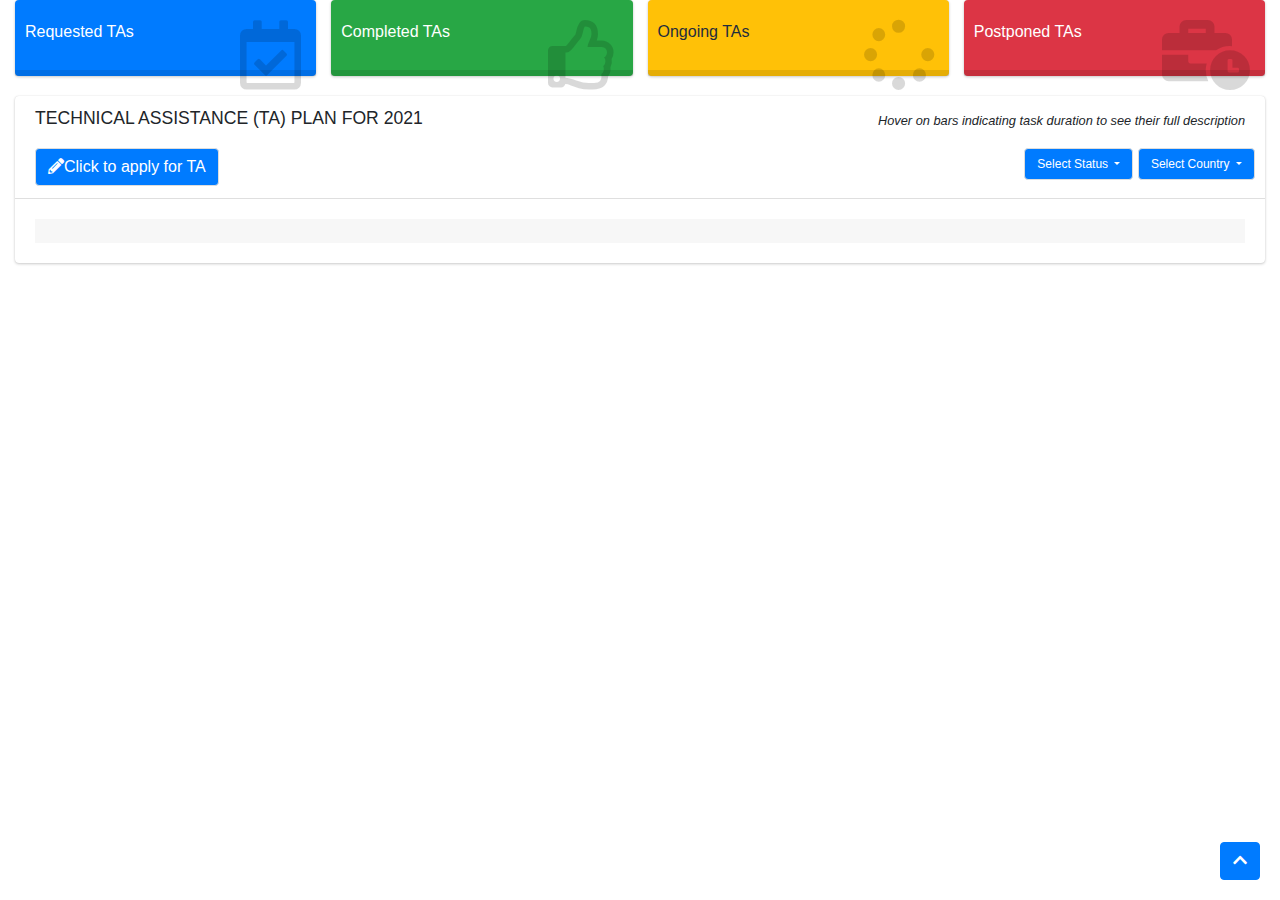
<file: index.html>
<!DOCTYPE html>
<html lang="en">

<head>
    <meta charset="utf-8">
    <meta name="viewport" content="width=device-width, initial-scale=1">
    <title>TA Dashboard | 2021</title>
    <style type="text/css">
        .dropdown-menu {
            max-height: 200px;
            overflow-y: auto;
        }
    </style>
    <!-- Font Awesome -->
    <link rel="stylesheet" href="../plugins/fontawesome-free/css/all.min.css">
    <!-- Theme style -->
    <link rel="stylesheet" href="/css/myadminlteTA.min.css">

</head>

<body>
    <div class="container-fluid">
        <!-- Navbar -->
        <!-- Main content -->
        <section class="content">
            <div class="container-fluid">
                <!-- =========================================================== -->
                <!-- <h5 class="mt-4 mb-2">Technical Assistance (2021)</h5> -->
                <div class="row">
                    <div class="col-md-3 col-sm-6 col-12">
                        <div class="small-box  bg-primary" data-toggle="tooltip" data-placement="bottom"
                            title="All TAs formally requested by coutries eligible for technical support in current year">
                            <div class="inner">
                                <h3 id="TAPlanned"></h3>

                                <p>Requested TAs</p>
                            </div>
                            <div class="icon">
                                <i class="far fa-calendar-check"></i>
                            </div>
                            <a href="#" class="small-box-footer text-sm-right" id="dueTA">
                                <!-- <i class="fas fa-calendar-day"></i> -->
                            </a>
                            <!-- /.info-box-content -->
                        </div>
                        <!-- /.info-box -->
                    </div>
                    <!-- /.col -->
                    <div class="col-md-3 col-sm-6 col-12">
                        <div class="small-box bg-success" data-toggle="tooltip" data-placement="bottom"
                            title="All TAs completed up-to-the date referred in blue box. Note that some TAs can start to be processed before their starting date and therefore added percentages can be over 100%">
                            <div class="inner">
                                <h3 id="TACompleted"></h3>

                                <p>Completed TAs</p>
                            </div>
                            <div class="icon">
                                <i class="far fa-thumbs-up"></i>
                            </div>
                            <a href="#" class="small-box-footer text-sm-right" id="percentComp2Due">
                                <!--   <i class="fas fa-arrow-circle-right"></i> -->
                            </a>
                        </div>
                        <!-- /.info-box -->
                    </div>
                    <!-- /.col -->
                    <div class="col-md-3 col-sm-6 col-12">
                        <div class="small-box bg-warning" data-toggle="tooltip" data-placement="bottom"
                            title="Ongoing TAs include requested TAs where processing of TORs have been initiated">
                            <div class="inner">
                                <h3 id="TAOngoing"></h3>
                                <p>Ongoing TAs</p>
                            </div>
                            <div class="icon">
                                <i class="fa fa-spinner"></i>
                            </div>
                            <a href="#" class="small-box-footer text-sm-right" id="percentOng2Due">
                                <!-- <i class="fas fa-arrow-circle-right"></i> -->
                            </a>
                        </div>
                        <!-- /.info-box -->
                    </div>
                    <!-- /.col -->
                    <div class="col-md-3 col-sm-6 col-12">
                        <div class="small-box bg-danger" data-toggle="tooltip" data-placement="bottom"
                            title="The comments available by hovering on bars explain in some cases the reasons for postponing">
                            <div class="inner">
                                <h3 id="TAPostponed"></h3>

                                <p>Postponed TAs</p>
                            </div>
                            <div class="icon">
                                <i class="fa fa-business-time"></i>
                            </div>
                            <a href="#" class="small-box-footer text-sm-right" id="percentPost2Due">
                                <!-- Hover for definitions<i class="fas fa-arrow-circle-right"></i> -->
                            </a>
                            <!-- /.info-box-content -->
                        </div>
                        <!-- /.info-box -->
                    </div>
                    <!-- /.col -->
                </div>
                <!-- /.row -->

                <div class="row">
                    <div class="col-md-12">

                        <div class="card">
                            <div class="card-header">
                                <h5 class="card-title">TECHNICAL ASSISTANCE (TA) PLAN FOR 2021</h5>

                                <p style="text-align: right"><small><em> Hover on bars indicating task duration to
                                            see their full description</em></small></p>
                                <div class="float-left">

                                    <a class="btn btn-default bg-primary float-left"
                                        href="javascript:void( window.open( 'https://docs.google.com/forms/d/e/1FAIpQLSftwj_lVFyFqKid5l8bZTrvNmRpYrlTjVHFYtNiuIYGk1ge8A/viewform?embedded=true',
                                                                                    'blank', 'scrollbars=yes, toolbar=no, width=640, height=1960, frameborder=0, marginheight=0, marginwidth=0' ) ) "><i
                                            class="fas fa-pencil-alt"></i>Click to apply for TA </a>

                                </div>
                                <div class="card-tools">

                                    <div class="btn-group">
                                        <button type="button" id="slist"
                                            class="btn btn-default dropdown-toggle bg-primary text-xs"
                                            data-toggle="dropdown">
                                            Select Status
                                        </button>
                                        <div class="dropdown-menu dropdown-menu-right has-mega-menu" role="menu"
                                            id="sselect">
                                            <a href="#" class="dropdown-item text-xs">All</a>
                                            <a href="#" class="dropdown-item text-xs">Completed</a>
                                            <a href="#" class="dropdown-item text-xs">Ongoing</a>
                                            <a href="#" class="dropdown-item text-xs">Postponed</a>
                                            <a href="#" class="dropdown-item text-xs">Pending</a>
                                            <a href="#" class="dropdown-item text-xs">Not Requested</a>

                                        </div>
                                    </div>

                                    <div class="btn-group">
                                        <button type="button" id="clist"
                                            class="btn btn-default dropdown-toggle bg-primary text-xs"
                                            data-toggle="dropdown">
                                            Select Country
                                        </button>
                                        <div class="dropdown-menu dropdown-menu-right has-mega-menu" role="menu"
                                            id="cselect">
                                            <a href="#" class="dropdown-item text-xs">All</a>

                                        </div>
                                    </div>

                                </div>
                            </div>
                            <!-- /.card-header -->
                            <div class="card-body">
                                <div class="row">
                                    <div class="col-md-12">

                                        <div class="chart gantt" id="GanttChartDIV">

                                            <!-- /.chart-responsive -->
                                        </div>
                                        <!-- /.col -->

                                        <!-- ./card-body -->
                                        <div class="card-footer"></div>
                                    </div>
                                    <!-- /.row -->
                                </div>
                                <!-- /.card-footer -->
                            </div>
                            <!-- /.card -->
                        </div>
                        <!-- /.col -->
                    </div>
                </div>
                <!-- /.row -->
            </div><!-- /.container-fluid -->
        </section>
        <!-- /.content -->

        <a id="back-to-top" href="#" class="btn btn-primary back-to-top" role="button" aria-label="Scroll to top">
            <i class="fas fa-chevron-up"></i>
        </a>
        <!-- /.content-wrapper -->
    </div>
    <!-- ./wrapper -->

    <!-- jQuery -->
    <script src="../plugins/jquery/jquery.min.js"></script>
    <!-- jQuery UI 1.11.4 -->
    <!-- Bootstrap 4 -->
    <script src="../plugins/bootstrap/js/bootstrap.bundle.min.js"></script>
    <!-- AdminLTE App -->
    <script src="../js/adminlte.min.js" type="text/javascript" x-content-type-options="nosniff"></script>
    <script src="/js/papaparse.min.js" type="text/javascript" x-content-type-options="nosniff"></script>
    <script src="/js/lodash.min.js" type="text/javascript" x-content-type-options="nosniff"></script>
    <link href="/css/jsgantt.css" rel="stylesheet" type="text/css" />
    <script src="/js/jsgantt.js" type="text/javascript" x-content-type-options="nosniff"></script>

</body>
<script>
    $(document).ready(function () {
        var tooltipTriggerList = [].slice.call(document.querySelectorAll('[data-toggle="tooltip"]'))
        var tooltipList = tooltipTriggerList.map(function (tooltipTriggerEl) {
            return new bootstrap.Tooltip(tooltipTriggerEl)
        })
    })

    var g = new JSGantt.GanttChart(document.getElementById('GanttChartDIV'), 'quarter');
    function onlyUnique(value, index, self) { return self.indexOf(value) === index; }
    function isValidDate(d) { return d instanceof Date && !isNaN(d); }
    function fillGantt(result, myCountry, thisOpened) {
        let cont = 0;
        let isOpen = 1;
        g.ClearTasks();
        g.Draw();
        for (let i = 0; i < myCountry.length; i++) {
            temp = _.filter(result, ['cname', myCountry[i]]);
            let myD = []; let myldata = []; let myT = [];
            if (i > thisOpened) { isOpen = 0 };
            //Define a group for the country
            let myPParent = cont;
            var dates = temp.map(function (x) { return new Date(x.startDate); });
            var earliest = new Date(Math.min.apply(null, dates));
            var latest = new Date(Math.max.apply(null, temp.map(function (x) { return new Date(x.endDate); })));
            cont = cont + 1;
            for (let j = 0; j < temp.length; j++) {
                // Start filling the Gantt
                if (j == 0) {
                    g.AddTaskItemObject({
                        pID: myPParent,
                        pName: myCountry[i],
                        pStart: earliest,
                        pEnd: latest,
                        pPlanStart: "",
                        pPlanEnd: "",
                        //pClass: "gtaskblue",
                        pClass: "ggroupblack",
                        pLink: "",
                        pMile: 0,
                        pRes: "",
                        pComp: 0,
                        pGroup: 1,
                        pParent: 0,
                        pOpen: isOpen,
                        pDepend: "",
                        pCaption: "",
                        pCost: 0,
                        pNotes: "",
                        pBarText: "",
                        category: "",
                        sector: ""
                    });
                };
                //Fill in the Gantt structure
                //Define the class of the bar and the completation according to status
                let myNStatus = ""; var tt;
                switch (temp[j].Status) {
                    case "Completed":
                        myClass = "gtaskgreen";
                        myComp = 100;
                        break;
                    case "Ongoing":
                        myClass = "gtaskyellow";
                        tt = (100 * (Math.abs(new Date() - temp[j].startDate) / Math.abs(temp[j].endDate - temp[j].startDate))).toLocaleString(undefined, { minimumFractionDigits: 0, maximumFractionDigits: 0 });
                        myComp = (tt > 100) ? 90 : tt;
                        break;
                    case "Undefined":
                        myClass = "gtaskpurple";
                        myNStatus = (temp[j].due) ? "Pending" : "Not yet due";
                        myComp = 0;
                        break;
                    case "Requested":
                        myClass = "gtaskyellow";
                        myNStatus = "Request under processing";
                        myComp = 5;
                        break;
                    case "Postponed":
                        myClass = "gtaskred";
                        myComp = 0;
                        break;
                    default:
                        myClass = "gtaskpurple";
                        myComp = 0;
                }
                g.AddTaskItemObject({
                    pID: cont,
                    pName: temp[j].Activity,
                    pStart: temp[j].startDate,
                    pEnd: temp[j].endDate,
                    pPlanStart: temp[j].startDate,
                    pPlanEnd: temp[j].endDate,
                    pClass: myClass,
                    pLink: "",
                    pMile: 0,
                    pRes: temp[j].Partner,
                    pComp: myComp,
                    pGroup: 0,
                    pParent: myPParent,
                    pOpen: isOpen,
                    pDepend: "",
                    pCaption: (myNStatus.length > 0) ? myNStatus : temp[j].Status,
                    pCost: 0,
                    pNotes: temp[j].Comments,
                    pBarText: "",
                    category: "",
                    sector: ""
                });
                cont = cont + 1;
            }
        }
        g.setUseFade(0);
        g.setUseMove(1);
        g.setUseSort(0);
        g.setShowDur(0);
        g.setShowComp(0);
        g.setShowEndDate(0);
        g.setShowTaskInfoDur(0);
        g.setShowTaskInfoComp(0);
        g.setShowTaskInfoEndDate(0);
        g.setShowSelector("Top");
        g.setDateTaskTableDisplayFormat('mon, yyyy');
        g.setAdditionalHeaders({ pCaption: { title: 'Status' } });
        g.setOptions({
            vCaptionType: 'Complete',  // Set to Show Caption : None,Caption,Resource,Duration,Complete,     
            vQuarterColWidth: 20,
            vDateTaskDisplayFormat: 'month yyyy', // Shown in tool tip box
            vShowTaskInfoLink: 0, // Show link in tool tip (0/1)
            vShowEndWeekDate: 0,  // Show/Hide the date for the last day of the week in header for daily view (1/0)
            vUseSingleCell: 0, // Set the threshold at which we will only use one cell per table row (0 disables).  Helps with rendering performance for large charts.
            vFormatArr: ['Month', 'Quarter'], // Even with setUseSingleCell using Hour format on such a large chart can cause issues in some browsers
        });
        return g;
    };
    Papa.parse("https://docs.google.com/spreadsheets/d/1KUQ4RLhfd9y4HSLiDdkFGS7cuLr9-YMXqzNHpVV4nf4/gviz/tq?tqx=out:csv&sheet=MyTA 2021", {

        download: true,
        header: true,
        dynamicTyping: true,
        skipEmptyLines: 'greedy',
        complete: function (results) {
            //Erase records where cname is empty
            let result = _.reject(results.data, { 'cname': null });
            result = _.reject(result, { 'cname': "Country" });
            result = _.reject(result, ['cname', '#REF!']);
            result = _.reject(result, ['Activity', null]);
            //console.log(result)
            //Correct Dates for all
            result = _.forEach(result, function (value) {
                const currentTime = new Date(2021,11,31);
                console.log(currentTime);
                console.log(value)
                
                var myDate = new Date(value.StartYear,value.StartMonth,1);
                console.log(myDate);
                if (myDate.getFullYear() === currentTime.getFullYear()) {
                    //Modify the date so that due date is the end of the month if not defined
                    var d = new Date(myDate.getFullYear(), myDate.getMonth(), 1);
                    startDate = d;
                    endDate = new Date(myDate.getFullYear(), myDate.getMonth() + 2, 30);
                } else {
                    //Retrieve the Date from the quarter and year but only if there is not a full Date
                    if (!(_.isFinite(value.StartYear))) { value.StartYear = currentTime.getFullYear() };
                    if ((_.isFinite(value.StartYear))) {
                        endDate = new Date(currentTime.getFullYear(), (value.StartMonth + 2), 30);
                        startDate = new Date(currentTime.getFullYear(), (value.StartMonth), 1);
                    } else {
                        endDate = new Date(currentTime.getFullYear(), (value.StartQuarter * 3), 30);
                        startDate = new Date(currentTime.getFullYear(), (value.StartQuarter * 3 - 2), 1);
                    }
                }
                value.startDate = startDate;
                value.endDate = endDate;
                value.due = ((currentTime - startDate) > 0);
                //console.log(value);
            });
            //Start filling the info boxes
            //These are all TAs in the Table. Appear under label "TA Needs"
            //$("#TAPlanned").text(result.length);
            //Create the denominator for all analysis in the info-boxes. This is result with due = true 
            //First fill in all the Managed TAs considering only the due tasks. HERE
            var notRequested = (_.filter(result, ['Status', "Not Requested"]));
            $("#TAPlanned").text(result.length - notRequested.length);
            var dueResult = (_.filter(result, ['due', true]));
            var dateOptions = { month: 'long', day: 'numeric', year:'numeric' };
            dueResult = _.reject(dueResult, ['Status', "Not Requested"]);
            var today = new Date(2021,11,31);
            $("#dueTA").text(dueResult.length + " due on " + today.toLocaleDateString("en-US", dateOptions));
            $("#TACompleted").text(_.filter(result, ['Status', "Completed"]).length);
            $("#percentComp2Due").text((100 * _.filter(result, ['Status', "Completed"]).length / dueResult.length).toLocaleString(undefined, { minimumFractionDigits: 0, maximumFractionDigits: 0 }) + "% of due TAs");
            $("#TAOngoing").text(_.filter(result, ['Status', "Ongoing"]).length + _.filter(dueResult, ['Status', "Requested"]).length);
            $("#TAPostponed").text(_.filter(result, ['Status', "Postponed"]).length);
            $("#percentOng2Due").text((100 * (_.filter(result, ['Status', "Ongoing"]).length + + _.filter(dueResult, ['Status', "Requested"]).length) / dueResult.length).toLocaleString(undefined, { minimumFractionDigits: 0, maximumFractionDigits: 0 }) + "% of due TAs");
            $("#percentPost2Due").text((100 * _.filter(result, ['Status', "Postponed"]).length / dueResult.length).toLocaleString(undefined, { minimumFractionDigits: 0, maximumFractionDigits: 0 }) + "% of due TAs");


            //Populate dropdown list of countries
            var countries = _.map(result, 'cname').filter(onlyUnique);
            countries = countries.sort();
            const ocountries = _.map(result, 'cname').filter(onlyUnique);

            var lCountries = $("#cselect");

            $(countries).each(function () {
                var option = $("<a></a>");

                //Set country Name in Text part.
                option.html(this);

                //Set class and href.
                $(option).attr("class", "dropdown-item text-xs");
                $(option).attr("href", "#");

                //console.log(option)
                //Add the Option element to DropDownList.
                lCountries.append(option);
            });

            /*   var temp; let myData = []; let tmp; let startDate;
              let cont = 1; */
            var myCountry = countries;

            //Find a way to monitor the dropdown list and filter by country if requested

            $("#cselect a").on('click', function (e) {
                e.preventDefault(); // cancel the link behaviour
                var myCountry = [$(this).text()];
                if (myCountry[0] === "All") { myCountry = countries };

                g = fillGantt(result, myCountry, 10);

                g.Draw();
            });
            var g = fillGantt(result, myCountry, 10);
            g.Draw();
            //Find a way to monitor the status dropdown list and filter by status if requested
            var fresult;
            $("#sselect a").on('click', function (e) {
                e.preventDefault(); // cancel the link behaviour
                var myStatus = [$(this).text()];
                if (myStatus[0] === "All") {
                    fresult = result
                } else {

                    if (myStatus[0].startsWith("Pending")) { myStatus[0] = "Undefined" }
                    fresult = _.filter(result, ['Status', myStatus[0]])

                };

                g = fillGantt(fresult, myCountry, 300);

                g.Draw();
            });
            var g = fillGantt(result, myCountry, 10);
            g.Draw();



        },

    });



</script>
<script>$('[data-toggle="tooltip"]').tooltip();</script>

</html>
</file>
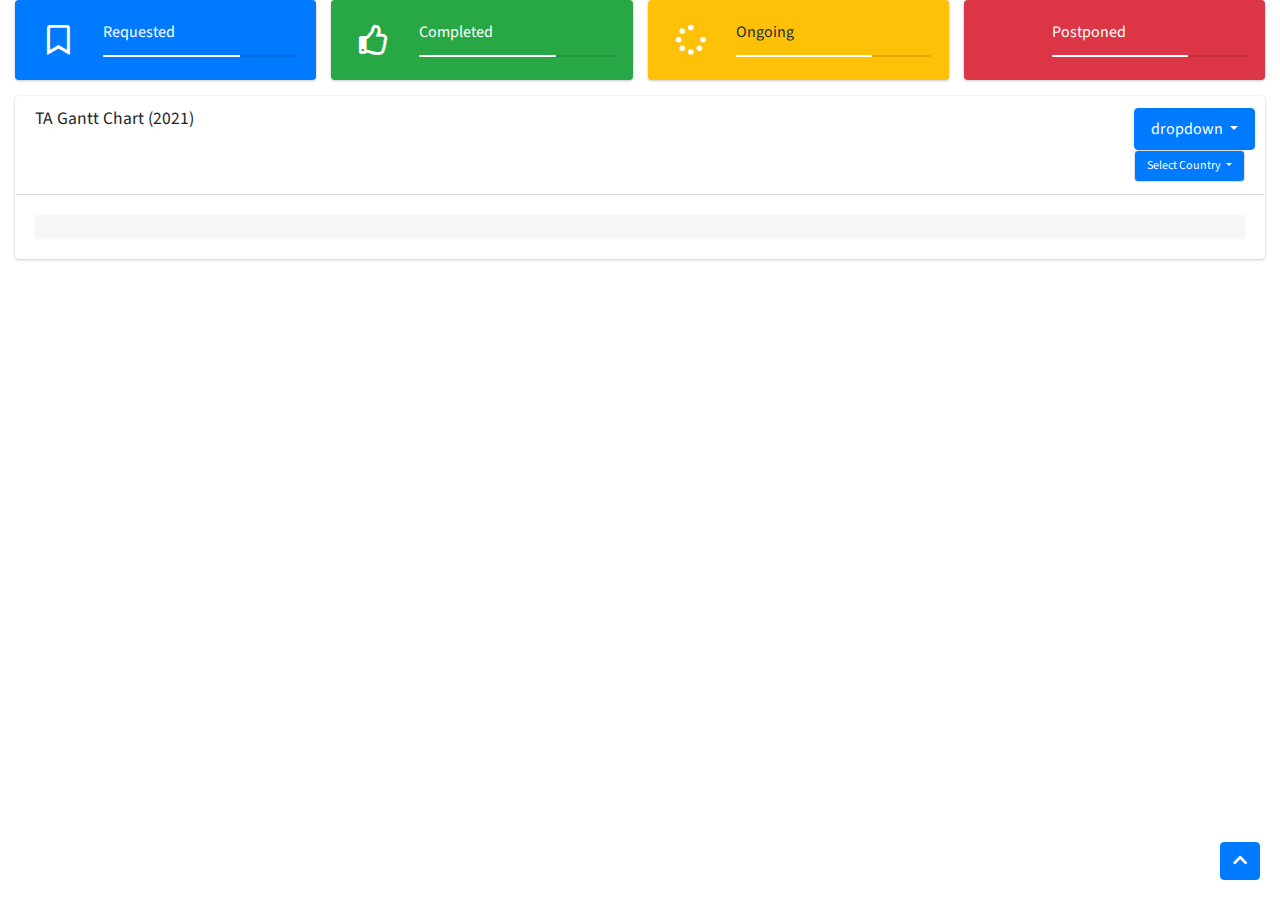
<file: index2.html>
<!DOCTYPE html>
<html lang="en">

<head>
    <meta charset="utf-8">
    <meta name="viewport" content="width=device-width, initial-scale=1">
    <title>TA Dashboard | Widgets</title>

    <!-- Google Font: Source Sans Pro -->
    <link rel="stylesheet"
        href="https://fonts.googleapis.com/css?family=Source+Sans+Pro:300,400,400i,700&display=fallback">
    <!-- Font Awesome -->
    <link rel="stylesheet" href="../plugins/fontawesome-free/css/all.min.css">
    <!-- Ionicons -->
    <link rel="stylesheet" href="https://code.ionicframework.com/ionicons/2.0.1/css/ionicons.min.css">
    <!-- Theme style -->
    <link rel="stylesheet" href="/css/adminlte.min.css">
    <!-- Scrollbar style -->
    <link type="text/css" href="/css/OverlayScrollbars.min.css" rel="stylesheet" />
</head>

<body>
    <div class="container-fluid">

        <!-- Main content -->
        <section class="content">
            <div class="container-fluid">


                <!-- =========================================================== -->
                <div class="row">
                    <div class="col-md-3 col-sm-6 col-12">
                        <!-- <div class="small-box bg-gradient-primary">
                            <div class="inner">
                                <h3 id="TARequested">

                                </h3>
                                <p>
                                    TA Requested
                                </p>
                                <small>
                                    31% Ongoing or completed
                                </small>
                            </div>
                            <div class="icon">
                                <i class="ion ion-bag"></i>

                            </div>
                            <a href="#" class="small-box-footer">
                                More info <i class="fa fa-arrow-circle-right"></i>
                            </a>
                        </div> -->
                        <div class="info-box  bg-primary">
                            <span class="info-box-icon"><i class="far fa-bookmark"></i></span>

                            <div class="info-box-content">
                                <span class="info-box-text">Requested</span>
                                <span class="info-box-number" id="TARequested"></span>

                                <div class="progress">
                                    <div class="progress-bar" id="PercentTARequested" style="width: 70%"></div>
                                </div>
                                <span class="progress-description" id="textPercentTARequested">

                                </span>
                            </div>

                            <!-- /.info-box-content -->
                        </div>
                        <!-- /.info-box -->
                    </div>
                    <!-- /.col -->
                    <div class=" col-md-3 col-sm-6 col-12">
                        <div class="info-box bg-success">
                            <span class="info-box-icon"><i class="far fa-thumbs-up"></i></span>

                            <div class="info-box-content">
                                <span class="info-box-text">Completed</span>
                                <span class="info-box-number" id="TACompleted"></span>

                                <div class="progress">
                                    <div class="progress-bar" id="PercentTACompleted" style="width: 70%">
                                    </div>
                                </div>
                                <span class="progress-description" id="textPercentTACompleted">

                                </span>
                            </div>
                            <!-- /.info-box-content -->
                        </div>
                        <!-- /.info-box -->
                    </div>
                    <!-- /.col -->
                    <div class="col-md-3 col-sm-6 col-12">
                        <div class="info-box bg-warning">
                            <span class="info-box-icon"><i class="fa fa-spinner" style="color:white"></i></span>

                            <div class="info-box-content">
                                <span class="info-box-text">Ongoing</span>
                                <span class="info-box-number" id="TAOngoing"></span>

                                <div class="progress">
                                    <div class="progress-bar" id="PercentTAOngoing" style="width: 70%"></div>
                                </div>
                                <span class="progress-description" id="textPercentTAOngoing">

                                </span>
                            </div>
                            <!-- /.info-box-content -->
                        </div>
                        <!-- /.info-box -->
                    </div>
                    <!-- /.col -->
                    <div class="col-md-3 col-sm-6 col-12">
                        <div class="info-box bg-danger">
                            <span class="info-box-icon"><i class="ion-ios-alarm"></i></span>

                            <div class="info-box-content">
                                <span class="info-box-text">Postponed</span>
                                <span class="info-box-number" id="TAPostponed"></span>

                                <div class="progress">
                                    <div class="progress-bar" id="PercentTAPostponed" style="width: 70%">
                                    </div>
                                </div>
                                <span class="progress-description" id="textPercentTAPostponed">

                                </span>
                            </div>
                            <!-- /.info-box-content -->
                        </div>
                        <!-- /.info-box -->
                    </div>
                    <!-- /.col -->
                </div>
                <!-- /.row -->

                <div class="row">
                    <div class="col-md-12">
                        <div class="card">
                            <div class="card-header">
                                <h5 class="card-title">TA Gantt Chart (2021)</h5>

                                <div class="card-tools">
                                    <a class="nav-link dropdown-toggle hidden-arrow btn btn-primary" href="#"
                                        id="navbarDropdownMenuLink" role="button" data-mdb-toggle="dropdown"
                                        aria-expanded="false">
                                        dropdown
                                    </a>
                                    <ul class="dropdown-menu dropdown-menu-left"
                                        aria-labelledby="navbarDropdownMenuLink">
                                        <li>
                                            <div class="input-group mt-2 mx-2">
                                                <div class="form-outline">
                                                    <input type="search" id="form1" class="form-control-dropdown" />
                                                    <label class="form-label" for="form1">Search</label>
                                                </div>
                                            </div>
                                        </li>
                                        <li>
                                            <hr class="dropdown-divider" />
                                        </li>
                                        <li><a class="dropdown-item" href="#">Action</a></li>
                                        <li><a class="dropdown-item" href="#">Another action</a></li>
                                        <li><a class="dropdown-item" href="#">Something else here</a></li>
                                    </ul>
                                    <div class="btn-group">
                                        <button type="button" id="clist"
                                            class="btn btn-default dropdown-toggle bg-primary text-xs"
                                            data-toggle="dropdown">
                                            Select Country
                                        </button>
                                        <div class="dropdown-menu dropdown-menu-right" role="menu" id="cselect">
                                            <div class="container">

                                                <div class="row">
                                                    <div class="col-md-2 offset-md-1">
                                                        <a href="#" class="dropdown-item text-xs">All</a>
                                                    </div>
                                                </div>
                                            </div>

                                        </div>
                                    </div>

                                </div>
                            </div>
                            <!-- /.card-header -->
                            <div class="card-body">
                                <div class="row">
                                    <div class="col-md-12">

                                        <div class="chart gantt" id="GanttChartDIV">

                                            <!-- /.chart-responsive -->
                                        </div>
                                        <!-- /.col -->

                                        <!-- ./card-body -->
                                        <div class="card-footer"></div>
                                    </div>
                                    <!-- /.row -->
                                </div>
                                <!-- /.card-footer -->
                            </div>
                            <!-- /.card -->
                        </div>
                        <!-- /.col -->
                    </div>
                </div>
                <!-- /.row -->



            </div><!-- /.container-fluid -->
        </section>
        <!-- /.content -->

        <a id="back-to-top" href="#" class="btn btn-primary back-to-top" role="button" aria-label="Scroll to top">
            <i class="fas fa-chevron-up"></i>
        </a>

        <!-- /.content-wrapper -->




    </div>
    <!-- ./wrapper -->

    <!-- jQuery -->
    <script src="../plugins/jquery/jquery.min.js"></script>
    <!-- Bootstrap 4 -->
    <script src="../plugins/bootstrap/js/bootstrap.bundle.min.js"></script>
    <!-- AdminLTE App -->
    <script src="../js/adminlte.min.js"></script>
    <script src="/js/papaparse.min.js"></script>
    <script src="/js/lodash.min.js"></script>
    <link href="/css/jsgantt.css" rel="stylesheet" type="text/css" />
    <script src="/js/jsgantt.js" type="text/javascript"></script>
    <script src="/js/jquery.overlayScrollbars.min.js"></script>

</body>
<script>

    var g = new JSGantt.GanttChart(document.getElementById('GanttChartDIV'), 'quarter');
    function onlyUnique(value, index, self) { return self.indexOf(value) === index; }
    /*     $(function () {
            //The passed argument has to be at least a empty object or a object with your desired options
            //returns a array with all instances which are not undefined and applied to a div-tag-element
            $("#cselect").overlayScrollbars({});
        }); */
    function fillGantt(result, myCountry) {
        let cont = 0;
        let isOpen = 1;
        g.ClearTasks();
        g.Draw();

        for (let i = 0; i < myCountry.length; i++) {
            temp = _.filter(result, ['cname', myCountry[i]]);

            let myD = []; let myldata = []; let myT = [];
            if (i > 20) { isOpen = 0 };
            //Define a group for the country
            let myPParent = cont;


            cont = cont + 1;
            for (let j = 0; j < temp.length; j++) {
                // Start filling the Gantt

                var currentTime = new Date();
                if (!(_.isEmpty(temp[j].StartYear))) {
                    startDate = new Date(temp[j].OSDate);
                    endDate = new Date(getFullYear(temp[j].OSDate), getMonth(temp[j].OSDate) + 2, 30);
                } else {
                    //Retrieve the Date from the quarter and year
                    if (!(_.isFinite(temp[j].StartYear))) { temp[j].StartYear = currentTime.getFullYear() };
                    if ((_.isFinite(temp[j].StartQuarter) & (temp[j].StartYear > (currentTime.getFullYear() - 1)))) {
                        endDate = new Date(temp[j].StartYear, (temp[j].StartQuarter * 3), 30);
                        startDate = new Date(temp[j].StartYear, (temp[j].StartQuarter * 3 - 2), 1);

                    }
                }
                if (j == 0) {
                    g.AddTaskItemObject({
                        pID: myPParent,
                        pName: myCountry[i],
                        pStart: startDate,
                        pEnd: "",
                        pPlanStart: "",
                        pPlanEnd: "",
                        //pClass: "gtaskblue",
                        pClass: "ggroupblack",
                        pLink: "",
                        pMile: 0,
                        pRes: "",
                        pComp: 0,
                        pGroup: 1,
                        pParent: 0,
                        pOpen: isOpen,
                        pDepend: "",
                        pCaption: "",
                        pCost: 0,
                        pNotes: "",
                        pBarText: "",
                        category: "",
                        sector: ""
                    });
                };
                //Fill in the Gantt structure
                //Define the class of the bar and the completation according to status
                switch (temp[j].Status) {
                    case "Completed":
                        myClass = "gtaskgreen";
                        myComp = 100;
                        break;
                    case "Ongoing":
                        myClass = "gtaskyellow";
                        myComp = (100 * (Math.abs(currentTime - startDate) / Math.abs(endDate - startDate))).toLocaleString(undefined, { minimumFractionDigits: 0, maximumFractionDigits: 0 });

                        console.log(myComp)
                        break;
                    case "Requested":
                        myClass = "gtaskblue";
                        myComp = 0;
                        break;
                    case "Postponed":
                        myClass = "gtaskred";
                        myComp = 0;
                        break;
                    default:
                        myClass = "gtaskpurple";
                        myComp = 0;
                }

                g.AddTaskItemObject({
                    pID: cont,
                    pName: temp[j].Activity,
                    pStart: startDate,
                    pEnd: endDate,
                    pPlanStart: startDate,
                    pPlanEnd: endDate,
                    pClass: myClass,
                    pLink: "",
                    pMile: 0,
                    pRes: temp[j].Partner,
                    pComp: myComp,
                    pGroup: 0,
                    pParent: myPParent,
                    pOpen: isOpen,
                    pDepend: "",
                    pCaption: temp[j].Status,
                    pCost: 0,
                    pNotes: temp[j].Comments,
                    pBarText: "",
                    category: "",
                    sector: ""
                });
                cont = cont + 1;
            }
        }

        g.setUseFade(0);
        g.setUseMove(0);
        g.setUseSort(0);
        g.setShowDur(0);
        g.setShowComp(0);
        g.setShowEndDate(0);
        g.setShowTaskInfoDur(0);
        g.setShowTaskInfoComp(0);
        g.setShowTaskInfoEndDate(0);
        g.setShowSelector("Top");
        g.setDateTaskTableDisplayFormat('mon, yyyy');
        g.setAdditionalHeaders({ pCaption: { title: 'Status' } });
        g.setOptions({
            vCaptionType: 'Complete',  // Set to Show Caption : None,Caption,Resource,Duration,Complete,     
            vQuarterColWidth: 30,
            vDateTaskDisplayFormat: 'month yyyy', // Shown in tool tip box

            vShowTaskInfoLink: 0, // Show link in tool tip (0/1)
            vShowEndWeekDate: 0,  // Show/Hide the date for the last day of the week in header for daily view (1/0)
            vUseSingleCell: 0, // Set the threshold at which we will only use one cell per table row (0 disables).  Helps with rendering performance for large charts.
            vFormatArr: ['Month', 'Quarter'], // Even with setUseSingleCell using Hour format on such a large chart can cause issues in some browsers
        });
        return g;
    };
    Papa.parse("https://docs.google.com/spreadsheets/d/1KUQ4RLhfd9y4HSLiDdkFGS7cuLr9-YMXqzNHpVV4nf4/gviz/tq?tqx=out:csv&sheet=MyTA 2021", {
        download: true,
        header: true,
        dynamicTyping: true,
        skipEmptyLines: 'greedy',
        complete: function (results) {
            //Erase records where cname is empty
            let result = _.reject(results.data, { 'cname': null });
            result = _.reject(result, { 'cname': "Country" });
            //Erase Not Requested records
            result = _.reject(result, { 'Status': "Not Requested" });
            //Start filling the info boxes
            $("#TARequested").text(result.length);
            $("#TACompleted").text(_.filter(result, ['Status', "Completed"]).length);
            $("#TAOngoing").text(_.filter(result, ['Status', "Ongoing"]).length);
            $("#TAPostponed").text(_.filter(result, ['Status', "Postponed"]).length);
            var myNum;
            var myNumC = _.filter(result, ['Status', "Completed"]).length;
            myNum = 100 * (myNumC / result.length);
            //$("#PercentTACompleted").width(myNum.toLocaleString(undefined, { minimumFractionDigits: 0, maximumFractionDigits: 0 }));
            $("#PercentTACompleted").attr("style", "width:" + myNum.toLocaleString(undefined, { minimumFractionDigits: 0, maximumFractionDigits: 0 }) + "%");
            $("#textPercentTACompleted").text(myNum.toLocaleString(undefined, { minimumFractionDigits: 0, maximumFractionDigits: 0 }) + "% of requested TA");

            var myNumO = (_.filter(result, ['Status', "Ongoing"]).length);
            myNum = 100 * myNumO / result.length;
            // $("#PercentTAOngoing").width(myNum.toLocaleString(undefined, { minimumFractionDigits: 0, maximumFractionDigits: 0 }));
            $("#PercentTAOngoing").attr("style", "width:" + myNum.toLocaleString(undefined, { minimumFractionDigits: 0, maximumFractionDigits: 0 }) + "%");

            $("#textPercentTAOngoing").text(myNum.toLocaleString(undefined, { minimumFractionDigits: 0, maximumFractionDigits: 0 }) + "% of requested TA");

            var myNumP = (_.filter(result, ['Status', "Postponed"]).length);
            myNum = 100 * myNumP / result.length;
            // $("#PercentTAPostponed").width(myNum.toLocaleString(undefined, { minimumFractionDigits: 0, maximumFractionDigits: 0 }));
            $("#PercentTAPostponed").attr("style", "width:" + myNum.toLocaleString(undefined, { minimumFractionDigits: 0, maximumFractionDigits: 0 }) + "%");
            $("#textPercentTAPostponed").text(myNum.toLocaleString(undefined, { minimumFractionDigits: 0, maximumFractionDigits: 0 }) + "% of requested TA ");

            myNum = 100 * (myNumO + myNumC) / result.length;

            //$("#PercentTARequested").width(myNum.toLocaleString(undefined, { minimumFractionDigits: 0, maximumFractionDigits: 0 }));
            $("#PercentTARequested").attr("style", "width:" + myNum.toLocaleString(undefined, { minimumFractionDigits: 0, maximumFractionDigits: 0 }) + "%");
            $("#textPercentTARequested").text(myNum.toLocaleString(undefined, { minimumFractionDigits: 0, maximumFractionDigits: 0 }) + "% Ongoing or Completed");

            //Populate dropdown list of countries
            var countries = _.map(result, 'cname').filter(onlyUnique);
            countries = countries.sort();
            const ocountries = _.map(result, 'cname').filter(onlyUnique);

            var lCountries = $("#cselect");
            var i;
            var divider;
            for (i = 0; i < countries.length; i++) {
                var option = $("<a></a>");
                //Set country Name in Text part.
                option.html(countries[i]);
                //Set class and href.
                $(option).attr("class", "dropdown-item text-xs");
                $(option).attr("href", "#");
                //Set country Name in Text part.
                option.html(countries[i]);
                //Set class and href.
                $(option).attr("class", "dropdown-item text-xs");
                $(option).attr("href", "#");
                //Add new columns for multiples of 5
                if (i % 10 === 0) {
                    var divider = $("<div></div>");
                    $(divider).attr("class", "col-md-2 offset-md-1");
                    divider.html(option);
                    lCountries.append(divider);
                    /*   lCountries.append(option);
                      if (i > 0) { lCountries.append($("</div>")); };
                     */  //I am here trying to get the dropdown list divided into columns
                    console.log(divider)
                } else {
                    lCountries.append(option);
                }

                //Add the Option element to DropDownList.

            }
            const searchInputDropdown = document.getElementById('search-input-dropdown');
            const dropdownOptions = document.querySelectorAll('.input-group-dropdown-item');

            searchInputDropdown.addEventListener('input', () => {
                const filter = searchInputDropdown.value.toLowerCase();
                showOptions();
                const valueExist = !!filter.length;

                if (valueExist) {
                    dropdownOptions.forEach((el) => {
                        const elText = el.textContent.trim().toLowerCase();
                        const isIncluded = elText.includes(filter);
                        if (!isIncluded) {
                            el.style.display = 'none';
                        }
                    });
                }
            });

            const showOptions = () => {
                dropdownOptions.forEach((el) => {
                    el.style.display = 'flex';
                })
            }

            var myCountry = countries;

            //Find a way to monitor the dropdown list and filter by country if requested

            $("#cselect a").on('click', function (e) {
                e.preventDefault(); // cancel the link behaviour
                var myCountry = [$(this).text()];
                if (myCountry[0] === "All") { myCountry = countries };

                g = fillGantt(result, myCountry, g);

                g.Draw();
            });
            var g = fillGantt(result, myCountry);
            g.Draw();




        },

    });



</script>

</html>
</file>
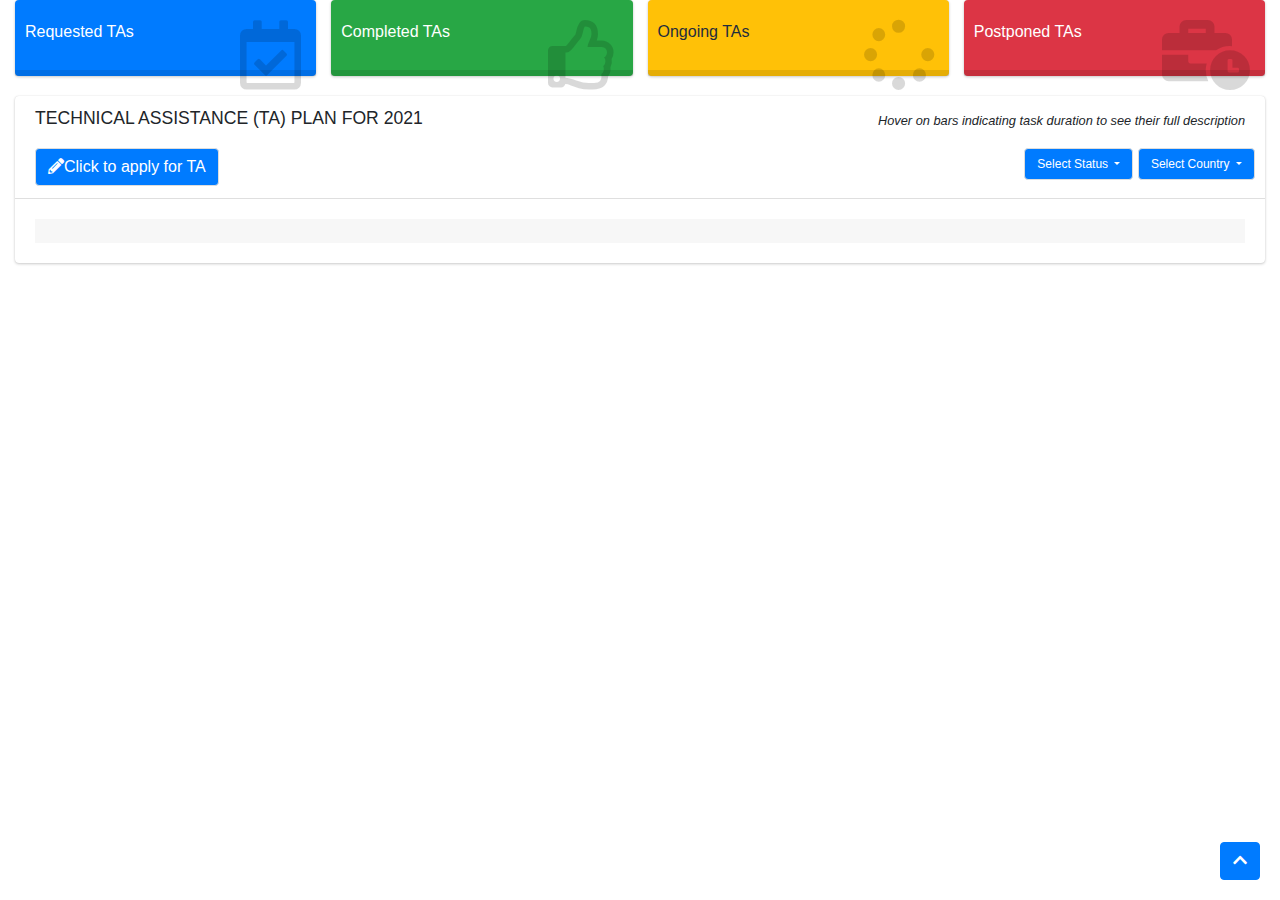
<file: index_topform.html>
<!DOCTYPE html>
<html lang="en">

<head>
    <meta charset="utf-8">
    <meta name="viewport" content="width=device-width, initial-scale=1">
    <title>TA Dashboard | 2021</title>
    <style type="text/css">
        .dropdown-menu {
            max-height: 200px;
            overflow-y: auto;
        }
    </style>
    <!-- Font Awesome -->
    <link rel="stylesheet" href="../plugins/fontawesome-free/css/all.min.css">
    <!-- Theme style -->
    <link rel="stylesheet" href="/css/myadminlteTA.min.css">

</head>

<body>
    <div class="container-fluid">
        <!-- Navbar -->
        <!-- Main content -->
        <section class="content">
            <div class="container-fluid">
                <!-- =========================================================== -->
                <!-- <h5 class="mt-4 mb-2">Technical Assistance (2021)</h5> -->
                <div class="row">
                    <div class="col-md-3 col-sm-6 col-12">
                        <div class="small-box  bg-primary" data-toggle="tooltip" data-placement="bottom"
                            title="All TAs formally requested by coutries eligible for technical support in current year">
                            <div class="inner">
                                <h3 id="TAPlanned"></h3>

                                <p>Requested TAs</p>
                            </div>
                            <div class="icon">
                                <i class="far fa-calendar-check"></i>
                            </div>
                            <a href="#" class="small-box-footer text-sm-right" id="dueTA">
                                <!-- <i class="fas fa-calendar-day"></i> -->
                            </a>
                            <!-- /.info-box-content -->
                        </div>
                        <!-- /.info-box -->
                    </div>
                    <!-- /.col -->
                    <div class="col-md-3 col-sm-6 col-12">
                        <div class="small-box bg-success" data-toggle="tooltip" data-placement="bottom"
                            title="All TAs completed up-to-date. Note that some TAs can start to be processed before their starting date and therefore added percentages can be over 100%">
                            <div class="inner">
                                <h3 id="TACompleted"></h3>

                                <p>Completed TAs</p>
                            </div>
                            <div class="icon">
                                <i class="far fa-thumbs-up"></i>
                            </div>
                            <a href="#" class="small-box-footer text-sm-right" id="percentComp2Due">
                                <!--   <i class="fas fa-arrow-circle-right"></i> -->
                            </a>
                        </div>
                        <!-- /.info-box -->
                    </div>
                    <!-- /.col -->
                    <div class="col-md-3 col-sm-6 col-12">
                        <div class="small-box bg-warning" data-toggle="tooltip" data-placement="bottom"
                            title="Ongoing TAs include requested TAs where processing of TORs have been initiated">
                            <div class="inner">
                                <h3 id="TAOngoing"></h3>
                                <p>Ongoing TAs</p>
                            </div>
                            <div class="icon">
                                <i class="fa fa-spinner"></i>
                            </div>
                            <a href="#" class="small-box-footer text-sm-right" id="percentOng2Due">
                                <!-- <i class="fas fa-arrow-circle-right"></i> -->
                            </a>
                        </div>
                        <!-- /.info-box -->
                    </div>
                    <!-- /.col -->
                    <div class="col-md-3 col-sm-6 col-12">
                        <div class="small-box bg-danger" data-toggle="tooltip" data-placement="bottom"
                            title="The comments available by hovering on bars explain in some cases the reasons for postponing">
                            <div class="inner">
                                <h3 id="TAPostponed"></h3>

                                <p>Postponed TAs</p>
                            </div>
                            <div class="icon">
                                <i class="fa fa-business-time"></i>
                            </div>
                            <a href="#" class="small-box-footer text-sm-right" id="percentPost2Due">
                                <!-- Hover for definitions<i class="fas fa-arrow-circle-right"></i> -->
                            </a>
                            <!-- /.info-box-content -->
                        </div>
                        <!-- /.info-box -->
                    </div>
                    <!-- /.col -->
                </div>
                <!-- /.row -->

                <div class="row">
                    <div class="col-md-12">

                        <div class="card">
                            <div class="card-header">
                                <h5 class="card-title">TECHNICAL ASSISTANCE (TA) PLAN FOR 2021</h5>

                                <p style="text-align: right"><small><em> Hover on bars indicating task duration to
                                            see their full description</em></small></p>
                                <div class="float-left">
                                    <a class="btn btn-default bg-primary float-left"
                                        href="javascript:void( window.open( 'https://form.jotform.com/212803157172046',
                                                                                    'blank', 'scrollbars=yes, toolbar=no, width=700, height=500' ) ) "><i
                                            class="fas fa-pencil-alt"></i>Click to apply for TA </a>
                                </div>
                                <div class="card-tools">

                                    <div class="btn-group">
                                        <button type="button" id="slist"
                                            class="btn btn-default dropdown-toggle bg-primary text-xs"
                                            data-toggle="dropdown">
                                            Select Status
                                        </button>
                                        <div class="dropdown-menu dropdown-menu-right has-mega-menu" role="menu"
                                            id="sselect">
                                            <a href="#" class="dropdown-item text-xs">All</a>
                                            <a href="#" class="dropdown-item text-xs">Completed</a>
                                            <a href="#" class="dropdown-item text-xs">Ongoing</a>
                                            <a href="#" class="dropdown-item text-xs">Postponed</a>
                                            <a href="#" class="dropdown-item text-xs">Pending</a>
                                            <a href="#" class="dropdown-item text-xs">Not Requested</a>

                                        </div>
                                    </div>

                                    <div class="btn-group">
                                        <button type="button" id="clist"
                                            class="btn btn-default dropdown-toggle bg-primary text-xs"
                                            data-toggle="dropdown">
                                            Select Country
                                        </button>
                                        <div class="dropdown-menu dropdown-menu-right has-mega-menu" role="menu"
                                            id="cselect">
                                            <a href="#" class="dropdown-item text-xs">All</a>

                                        </div>
                                    </div>

                                </div>
                            </div>
                            <!-- /.card-header -->
                            <div class="card-body">
                                <div class="row">
                                    <div class="col-md-12">

                                        <div class="chart gantt" id="GanttChartDIV">

                                            <!-- /.chart-responsive -->
                                        </div>
                                        <!-- /.col -->

                                        <!-- ./card-body -->
                                        <div class="card-footer"></div>
                                    </div>
                                    <!-- /.row -->
                                </div>
                                <!-- /.card-footer -->
                            </div>
                            <!-- /.card -->
                        </div>
                        <!-- /.col -->
                    </div>
                </div>
                <!-- /.row -->
            </div><!-- /.container-fluid -->
        </section>
        <!-- /.content -->

        <a id="back-to-top" href="#" class="btn btn-primary back-to-top" role="button" aria-label="Scroll to top">
            <i class="fas fa-chevron-up"></i>
        </a>
        <!-- /.content-wrapper -->
    </div>
    <!-- ./wrapper -->

    <!-- jQuery -->
    <script src="../plugins/jquery/jquery.min.js"></script>
    <!-- jQuery UI 1.11.4 -->
    <!-- Bootstrap 4 -->
    <script src="../plugins/bootstrap/js/bootstrap.bundle.min.js"></script>
    <!-- AdminLTE App -->
    <script src="../js/adminlte.min.js" type="text/javascript" x-content-type-options="nosniff"></script>
    <script src="/js/papaparse.min.js" type="text/javascript" x-content-type-options="nosniff"></script>
    <script src="/js/lodash.min.js" type="text/javascript" x-content-type-options="nosniff"></script>
    <link href="/css/jsgantt.css" rel="stylesheet" type="text/css" />
    <script src="/js/jsgantt.js" type="text/javascript" x-content-type-options="nosniff"></script>

</body>
<script>
    $(document).ready(function () {
        var tooltipTriggerList = [].slice.call(document.querySelectorAll('[data-toggle="tooltip"]'))
        var tooltipList = tooltipTriggerList.map(function (tooltipTriggerEl) {
            return new bootstrap.Tooltip(tooltipTriggerEl)
        })
    })

    var g = new JSGantt.GanttChart(document.getElementById('GanttChartDIV'), 'quarter');
    function onlyUnique(value, index, self) { return self.indexOf(value) === index; }
    function isValidDate(d) { return d instanceof Date && !isNaN(d); }
    function fillGantt(result, myCountry, thisOpened) {
        let cont = 0;
        let isOpen = 1;
        g.ClearTasks();
        g.Draw();
        for (let i = 0; i < myCountry.length; i++) {
            temp = _.filter(result, ['cname', myCountry[i]]);
            let myD = []; let myldata = []; let myT = [];
            if (i > thisOpened) { isOpen = 0 };
            //Define a group for the country
            let myPParent = cont;
            var dates = temp.map(function (x) { return new Date(x.startDate); });
            var earliest = new Date(Math.min.apply(null, dates));
            var latest = new Date(Math.max.apply(null, temp.map(function (x) { return new Date(x.endDate); })));
            cont = cont + 1;
            for (let j = 0; j < temp.length; j++) {
                // Start filling the Gantt
                if (j == 0) {
                    g.AddTaskItemObject({
                        pID: myPParent,
                        pName: myCountry[i],
                        pStart: earliest,
                        pEnd: latest,
                        pPlanStart: "",
                        pPlanEnd: "",
                        //pClass: "gtaskblue",
                        pClass: "ggroupblack",
                        pLink: "",
                        pMile: 0,
                        pRes: "",
                        pComp: 0,
                        pGroup: 1,
                        pParent: 0,
                        pOpen: isOpen,
                        pDepend: "",
                        pCaption: "",
                        pCost: 0,
                        pNotes: "",
                        pBarText: "",
                        category: "",
                        sector: ""
                    });
                };
                //Fill in the Gantt structure
                //Define the class of the bar and the completation according to status
                let myNStatus = ""; var tt;
                switch (temp[j].Status) {
                    case "Completed":
                        myClass = "gtaskgreen";
                        myComp = 100;
                        break;
                    case "Ongoing":
                        myClass = "gtaskyellow";
                        tt = (100 * (Math.abs(new Date() - temp[j].startDate) / Math.abs(temp[j].endDate - temp[j].startDate))).toLocaleString(undefined, { minimumFractionDigits: 0, maximumFractionDigits: 0 });
                        myComp = (tt > 100) ? 90 : tt;
                        break;
                    case "Undefined":
                        myClass = "gtaskpurple";
                        myNStatus = (temp[j].due) ? "Pending" : "Not yet due";
                        myComp = 0;
                        break;
                    case "Requested":
                        myClass = "gtaskyellow";
                        myNStatus = "Request under processing";
                        myComp = 5;
                        break;
                    case "Postponed":
                        myClass = "gtaskred";
                        myComp = 0;
                        break;
                    default:
                        myClass = "gtaskpurple";
                        myComp = 0;
                }
                g.AddTaskItemObject({
                    pID: cont,
                    pName: temp[j].Activity,
                    pStart: temp[j].startDate,
                    pEnd: temp[j].endDate,
                    pPlanStart: temp[j].startDate,
                    pPlanEnd: temp[j].endDate,
                    pClass: myClass,
                    pLink: "",
                    pMile: 0,
                    pRes: temp[j].Partner,
                    pComp: myComp,
                    pGroup: 0,
                    pParent: myPParent,
                    pOpen: isOpen,
                    pDepend: "",
                    pCaption: (myNStatus.length > 0) ? myNStatus : temp[j].Status,
                    pCost: 0,
                    pNotes: temp[j].Comments,
                    pBarText: "",
                    category: "",
                    sector: ""
                });
                cont = cont + 1;
            }
        }
        g.setUseFade(0);
        g.setUseMove(1);
        g.setUseSort(0);
        g.setShowDur(0);
        g.setShowComp(0);
        g.setShowEndDate(0);
        g.setShowTaskInfoDur(0);
        g.setShowTaskInfoComp(0);
        g.setShowTaskInfoEndDate(0);
        g.setShowSelector("Top");
        g.setDateTaskTableDisplayFormat('mon, yyyy');
        g.setAdditionalHeaders({ pCaption: { title: 'Status' } });
        g.setOptions({
            vCaptionType: 'Complete',  // Set to Show Caption : None,Caption,Resource,Duration,Complete,     
            vQuarterColWidth: 20,
            vDateTaskDisplayFormat: 'month yyyy', // Shown in tool tip box
            vShowTaskInfoLink: 0, // Show link in tool tip (0/1)
            vShowEndWeekDate: 0,  // Show/Hide the date for the last day of the week in header for daily view (1/0)
            vUseSingleCell: 0, // Set the threshold at which we will only use one cell per table row (0 disables).  Helps with rendering performance for large charts.
            vFormatArr: ['Month', 'Quarter'], // Even with setUseSingleCell using Hour format on such a large chart can cause issues in some browsers
        });
        return g;
    };
    Papa.parse("https://docs.google.com/spreadsheets/d/1KUQ4RLhfd9y4HSLiDdkFGS7cuLr9-YMXqzNHpVV4nf4/gviz/tq?tqx=out:csv&sheet=MyTA 2021", {

        download: true,
        header: true,
        dynamicTyping: true,
        skipEmptyLines: 'greedy',
        complete: function (results) {
            //Erase records where cname is empty
            let result = _.reject(results.data, { 'cname': null });
            result = _.reject(result, { 'cname': "Country" });
            result = _.reject(result, ['cname', '#REF!']);
            result = _.reject(result, ['Activity', null]);
            //console.log(result)
            //Correct Dates for all
            result = _.forEach(result, function (value) {
                var currentTime = new Date();
                var myDate = new Date(value.OSDate);
                if (myDate.getFullYear() === currentTime.getFullYear()) {
                    //Modify the date so that due date is the end of the month if not defined
                    var d = new Date(myDate.getFullYear(), myDate.getMonth(), 1);
                    startDate = d;
                    endDate = new Date(myDate.getFullYear(), myDate.getMonth() + 2, 30);
                } else {
                    //Retrieve the Date from the quarter and year but only if there is not a full Date
                    if (!(_.isFinite(value.StartYear))) { value.StartYear = currentTime.getFullYear() };
                    if ((_.isFinite(value.StartYear))) {
                        endDate = new Date(currentTime.getFullYear(), (value.StartMonth + 2), 30);
                        startDate = new Date(currentTime.getFullYear(), (value.StartMonth), 1);
                    } else {
                        endDate = new Date(currentTime.getFullYear(), (value.StartQuarter * 3), 30);
                        startDate = new Date(currentTime.getFullYear(), (value.StartQuarter * 3 - 2), 1);
                    }
                }
                value.startDate = startDate;
                value.endDate = endDate;
                value.due = ((currentTime - startDate) > 0);
                //console.log(value);
            });
            //Start filling the info boxes
            //These are all TAs in the Table. Appear under label "TA Needs"
            //$("#TAPlanned").text(result.length);
            //Create the denominator for all analysis in the info-boxes. This is result with due = true 
            //First fill in all the Managed TAs considering only the due tasks. HERE
            var notRequested = (_.filter(result, ['Status', "Not Requested"]));
            $("#TAPlanned").text(result.length - notRequested.length);
            var dueResult = (_.filter(result, ['due', true]));
            var dateOptions = { month: 'long', day: 'numeric' };
            dueResult = _.reject(dueResult, ['Status', "Not Requested"]);
            var today = new Date();
            $("#dueTA").text(dueResult.length + " due on " + today.toLocaleDateString("en-US", dateOptions));
            $("#TACompleted").text(_.filter(result, ['Status', "Completed"]).length);
            $("#percentComp2Due").text((100 * _.filter(result, ['Status', "Completed"]).length / dueResult.length).toLocaleString(undefined, { minimumFractionDigits: 0, maximumFractionDigits: 0 }) + "% of due TAs");
            $("#TAOngoing").text(_.filter(result, ['Status', "Ongoing"]).length + _.filter(dueResult, ['Status', "Requested"]).length);
            $("#TAPostponed").text(_.filter(result, ['Status', "Postponed"]).length);
            $("#percentOng2Due").text((100 * (_.filter(result, ['Status', "Ongoing"]).length + + _.filter(dueResult, ['Status', "Requested"]).length) / dueResult.length).toLocaleString(undefined, { minimumFractionDigits: 0, maximumFractionDigits: 0 }) + "% of due TAs");
            $("#percentPost2Due").text((100 * _.filter(result, ['Status', "Postponed"]).length / dueResult.length).toLocaleString(undefined, { minimumFractionDigits: 0, maximumFractionDigits: 0 }) + "% of due TAs");


            //Populate dropdown list of countries
            var countries = _.map(result, 'cname').filter(onlyUnique);
            countries = countries.sort();
            const ocountries = _.map(result, 'cname').filter(onlyUnique);

            var lCountries = $("#cselect");

            $(countries).each(function () {
                var option = $("<a></a>");

                //Set country Name in Text part.
                option.html(this);

                //Set class and href.
                $(option).attr("class", "dropdown-item text-xs");
                $(option).attr("href", "#");

                //console.log(option)
                //Add the Option element to DropDownList.
                lCountries.append(option);
            });

            /*   var temp; let myData = []; let tmp; let startDate;
              let cont = 1; */
            var myCountry = countries;

            //Find a way to monitor the dropdown list and filter by country if requested

            $("#cselect a").on('click', function (e) {
                e.preventDefault(); // cancel the link behaviour
                var myCountry = [$(this).text()];
                if (myCountry[0] === "All") { myCountry = countries };

                g = fillGantt(result, myCountry, 10);

                g.Draw();
            });
            var g = fillGantt(result, myCountry, 10);
            g.Draw();
            //Find a way to monitor the status dropdown list and filter by status if requested
            var fresult;
            $("#sselect a").on('click', function (e) {
                e.preventDefault(); // cancel the link behaviour
                var myStatus = [$(this).text()];
                if (myStatus[0] === "All") {
                    fresult = result
                } else {

                    if (myStatus[0].startsWith("Pending")) { myStatus[0] = "Undefined" }
                    fresult = _.filter(result, ['Status', myStatus[0]])

                };

                g = fillGantt(fresult, myCountry, 300);

                g.Draw();
            });
            var g = fillGantt(result, myCountry, 10);
            g.Draw();



        },

    });



</script>
<script>$('[data-toggle="tooltip"]').tooltip();</script>

</html>
</file>
<file: css/jsgantt.css>
div.gantt{font-family:tahoma,arial,verdana,Sans-serif;font-size:11px;color:#656565}.gantt table{border-collapse:collapse}.gantt td{padding:0}.headweekends div{font-size:8px;width:100%!important;margin:0}.gmajorheading,.gminorheading,.gminorheadingwkend,.gtaskcell,.gtaskcellcurrent,.gtaskcellwkend{height:19px;font-size:12px;border:#efefef 1px solid;text-align:center;cursor:default}.gtasklist{height:19px;min-width:2px;max-width:2px;width:2px;border:#efefef 1px solid;border-right:none}.gtasknolist-label{padding:10px 50px}.gmajorheading,.gminorheading,.gtaskheading{background-color:#fff;font-weight:700;font-size:11px;white-space:nowrap}.gminorheadingwkend,.gtaskcellcurrent,.gtaskcellwkend{background-color:#f7f7f7;font-weight:700;font-size:11px;white-space:nowrap}.gtaskcellcurrent{background-color:#e1e0f7}td.gtaskcell{text-align:left}td.gspanning{border-left:none;border-right:none}.gtaskcelldiv{position:relative}.gcomp,.gcost,.gdur,.genddate,.gname,.gplanenddate,.gplanstartdate,.gres,.gstartdate,.gtaskheading,.gtaskname{height:18px;white-space:nowrap;border:#efefef 1px solid}.gcomp div,.gcost div,.gdur div,.genddate div,.gname div,.gplanenddate div,.gplanstartdate div,.gres div,.gstartdate div,.gtaskheading div,.gtaskname div{white-space:nowrap;overflow:hidden;text-overflow:ellipsis}.gtaskbarcontainer.gplan{position:absolute!important;top:0;opacity:.3;background:#fff;z-index:10000;border:1px solid #000}.genddate,.gplanenddate,.gplanstartdate,.gstartdate,.gstartdate div{text-align:center;min-width:80px;width:80px;max-width:80px;font-size:11px}.gtaskheading{text-align:center}.gtaskname,.gtaskname div{min-width:170px;max-width:350px;width:350px;font-size:11px;border-left:none}.gtaskheading,.gtaskname{text-overflow:ellipsis;overflow:hidden}.gtaskname.gtaskeditable,.gtaskname.gtaskeditable div{overflow:hidden}.gselector{text-align:left;white-space:nowrap;min-width:80px;max-width:80px;width:80px}.gformlabel{position:relative;top:0;cursor:pointer;border:#fff 1px solid;margin-left:2px;padding-left:2px;padding-right:2px}span.gformlabel:hover,span.gselected{background-color:#dbecff;border:#ccc 1px solid}span.gfoldercollapse{color:#000;cursor:pointer;font-weight:700;font-size:12px;font-family:Courier,"Courier New",monospace}.gtasktable,.gtasktableh{border-right:#efefef 1px solid;width:100%}.gcharttable,.gcharttableh,.gtasktable,.gtasktableh{border-collapse:collapse}.gcharttable,.gcharttableh{table-layout:fixed}.gcharttable{border:#efefef 1px solid}.ggroupitem{background-color:#c8d9ec;font-weight:700;color:#000}.glineitem,.gmileitem{background-color:#fff}.gitemhighlight td{background-image:none;background-color:#f8f8f5}.gcaption,.ggroupcaption,.gmilecaption{font-weight:400;font-size:9px;text-align:left;white-space:nowrap;top:1px;position:absolute;top:2px}.gcaption,.ggroupcaption{right:-126px}.gtaskcomplete{float:left;overflow:hidden}.gtaskcomplete{height:5px;background-color:#000;margin-top:4px;opacity:.4}.gmilestone{font-size:14px;position:absolute;top:-2px}.gmdtop{top:2px;overflow:hidden;width:0;height:0;border-bottom:5px solid #000;border-left:5px solid transparent;border-top:5px solid transparent;border-right:5px solid transparent}.gmdbottom{top:2px;overflow:hidden;width:0;height:0;border-top:5px solid #000;border-left:5px solid transparent;border-bottom:5px solid transparent;border-right:5px solid transparent}.ggroupblack,.gtaskblue,.gtaskgreen,.gtaskpink,.gtaskpurple,.gtaskred,.gtaskyellow{height:10px;opacity:.9;margin-top:1px}.ggroupblack{height:7px;background:#8d8c8c;margin-top:2px}.ggroupblackendpointleft{overflow:hidden;width:0;height:0;top:2px;border-top:0 solid #8d8c8c;border-left:0 solid transparent;border-bottom:0 solid transparent;border-right:0 solid transparent;float:left}.ggroupblackendpointright{overflow:hidden;width:0;height:0;top:2px;border-top:0 solid #8d8c8c;border-left:0 solid transparent;border-bottom:0 solid transparent;border-right:0 solid transparent;float:right}.ggroupblackcomplete{float:left;overflow:hidden;height:3px;opacity:.8;background-color:#1a1919;margin-top:2px;margin-bottom:2px}.gtaskblue{background:#1f8bff}.gtaskred{background:#dc3545}.gtaskgreen{background:#28a745}.gtaskyellow{background:#ffc107}.gtaskpurple{background:#ff6207}.gtaskpink{background:#17a2b8}.gtaskbluecomplete,.gtaskgreencomplete,.gtaskpinkcomplete,.gtaskpurplecomplete,.gtaskredcomplete,.gtaskyellowcomplete{float:left;overflow:hidden;height:2px;opacity:.1;background-color:#f5e6e6;margin-top:2px}.glinev{border-left:1px solid;width:0}.glineh{border-top:1px solid;height:0}.gDepFF,.gDepFS,.gDepSF,.gDepSS{border-color:red}.gDepFSArw,.gDepSSArw{overflow:hidden;width:0;height:0;border-bottom:4px solid transparent;border-left:4px solid red;border-top:4px solid transparent;border-right:4px solid transparent}.gDepFFArw,.gDepSFArw{overflow:hidden;width:0;height:0;border-bottom:4px solid transparent;border-left:4px solid transparent;border-top:4px solid transparent;border-right:4px solid red}.gCurDate{border-color:#00f}div.gtaskbarcontainer{z-index:1;position:absolute;top:0}.textbar{word-break:break-all;white-space:nowrap;overflow:hidden;text-overflow:ellipsis;width:20%;display:inline-block}.JSGanttToolTip{position:absolute;display:block;z-index:10000}.JSGanttToolTipcont{font-family:tahoma,arial,verdana;font-size:10px;display:block;background:#fff;color:#656565}.gTaskInfo{background:#00070f;width:350px;border:#656565 1px solid;border-radius:10px;padding:2px 2px 2px 2px;float:left;color:#fff}.gTtTitle{display:block;font-size:12px;font-weight:700;color:#fff;margin-left:4px;margin-bottom:1em}.gTaskLabel{font-size:11px;font-weight:700;color:#fff;margin-left:4px}.gTaskText{position:absolute;left:90px;padding-top:1px;font-size:11px;font-weight:400;color:#fff}.gTaskNotes{font-size:11px;font-weight:400;color:#fff;padding:0 15px;display:block}.gTIn{padding-top:10px}.gantt{min-width:632px}.gchartcontainer{line-height:1;display:flex}.gcontainercol{position:relative}.glistgrid{min-width:132px;float:left;padding-right:0;padding-left:0;padding-bottom:0;padding-top:0;background-color:#fff;overflow:hidden}.glistlbl{min-width:132px;float:left;padding-right:0;padding-left:0;padding-bottom:0;padding-top:0;background-color:#fff;overflow:hidden;flex:none}.gchartgrid,.glistlbl{display:flex;flex-direction:column}.glabelfooter{clear:both}.ggridfooter{clear:both}.rhscrpad{width:150px;position:absolute;top:0;height:1px}.gchartgrid{padding-right:0;padding-left:0;padding-bottom:0;padding-top:0;background-color:#fff;position:relative;overflow:unset;overflow-y:auto;min-height:0}.gchartlbl{padding-right:0;padding-left:0;padding-bottom:0;padding-top:0;background-color:#fff;position:relative;overflow:hidden;flex:none}div.glistgrid,div.glistlbl{float:left}.glinediv{position:absolute;top:0;left:0;z-index:1px}.gantt-inputtable{max-width:100%;max-height:16px}.gadditional{border:#efefef 1px solid}.gadditional,.gcomp,.gcost,.gdur,.gres{text-align:center;width:70px;max-width:70px;min-width:70px;font-size:11px}@media print{.gchartgrid,html{overflow:unset!important}.glistgrid{float:none!important}.gchartcontainer ::-webkit-scrollbar{display:none}.gchartcontainer *{-ms-overflow-style:none;scrollbar-width:none}.JSGanttToolTip{display:none!important}}.gmain{height:100%;display:flex;flex-direction:column;resize:horizontal}.gmainright{overflow:hidden;flex:1 1 auto}.gmainleft{overflow:hidden;flex:0 0 60%;flex:1 0 auto}.gcharttable tr,.gcharttableh tr,.gtasktable tr,.gtasktableh tr{height:22px!important}.gtasktableouterwrapper{overflow:hidden}.gtasktablewrapper{overflow-y:hidden;flex:auto;height:100%}.chartgrid{overflow:auto;flex:auto}@media print{.ggroupblack{height:0;border-top:7px solid;border-color:#000}.gtaskblue{height:0;border-top:13px solid;border-color:#3a84c3}.gtaskred{height:0;border-top:13px solid;border-color:#c43a3a}.gtaskgreen{height:0;border-top:13px solid;border-color:#50c13a}.gtaskyellow{height:0;border-top:13px solid;border-color:#ffc107}.gtaskpurple{height:0;border-top:13px solid;border-color:#c13ac1}.gtaskpink{height:0;border-top:13px solid;border-color:#f9b1f5}.gtaskbluecomplete,.gtaskgreencomplete,.gtaskpinkcomplete,.gtaskpurplecomplete,.gtaskredcomplete,.gtaskyellowcomplete{height:0;opacity:.4;margin-top:-9px;border-top:5px solid;border-color:#000}.ggroupblackcomplete{height:0;opacity:.8;margin-top:-5px;border-top:3px solid;border-color:#777}.gmainleft,.gmainright{overflow:hidden;width:auto}table{page-break-after:auto}tr{page-break-inside:avoid;page-break-after:auto}td{page-break-inside:avoid;page-break-after:auto}thead{display:table-header-group}tfoot{display:table-footer-group}}.frame::-webkit-scrollbar{-webkit-appearance:none}.frame::-webkit-scrollbar:vertical{width:11px}.frame::-webkit-scrollbar:horizontal{height:11px}.frame::-webkit-scrollbar-thumb{border-radius:8px;border:2px solid #fff;background-color:rgba(69,8,212,.5)}.frame::-webkit-scrollbar-track{background-color:#fff;border-radius:8px}.gscrollbar-calculation-container{visibility:hidden;overflow:scroll;-ms-overflow-style:scrollbar;display:block}
</file>
<file: css/OverlayScrollbars.min.css>
/*!
 * OverlayScrollbars
 * https://github.com/KingSora/OverlayScrollbars
 *
 * Version: 1.13.0
 *
 * Copyright KingSora | Rene Haas.
 * https://github.com/KingSora
 *
 * Released under the MIT license.
 * Date: 02.08.2020
 */
html.os-html,html.os-html>.os-host{display:block;overflow:hidden;box-sizing:border-box;height:100%!important;width:100%!important;min-width:100%!important;min-height:100%!important;margin:0!important;position:absolute!important}html.os-html>.os-host>.os-padding{position:absolute}body.os-dragging,body.os-dragging *{cursor:default}.os-host,.os-host-textarea{position:relative;overflow:visible!important;-webkit-box-orient:vertical;-webkit-box-direction:normal;-ms-flex-direction:column;flex-direction:column;-ms-flex-wrap:nowrap;flex-wrap:nowrap;-webkit-box-pack:start;-ms-flex-pack:start;justify-content:flex-start;-ms-flex-line-pack:start;align-content:flex-start;-webkit-box-align:start;-ms-flex-align:start;-ms-grid-row-align:flex-start;align-items:flex-start}.os-host-flexbox{overflow:hidden!important;display:-webkit-box;display:-ms-flexbox;display:flex}.os-host-flexbox>.os-size-auto-observer{height:inherit!important}.os-host-flexbox>.os-content-glue{-webkit-box-flex:1;-ms-flex-positive:1;flex-grow:1;-ms-flex-negative:0;flex-shrink:0}.os-host-flexbox>.os-size-auto-observer,.os-host-flexbox>.os-content-glue{min-height:0;min-width:0;-webkit-box-flex:0;-ms-flex-positive:0;flex-grow:0;-ms-flex-negative:1;flex-shrink:1;-ms-flex-preferred-size:auto;flex-basis:auto}#os-dummy-scrollbar-size{position:fixed;opacity:0;-ms-filter:'progid:DXImageTransform.Microsoft.Alpha(Opacity=0)';visibility:hidden;overflow:scroll;height:500px;width:500px}#os-dummy-scrollbar-size>div{width:200%;height:200%;margin:10px 0}#os-dummy-scrollbar-size:before,#os-dummy-scrollbar-size:after,.os-content:before,.os-content:after{content:'';display:table;width:.01px;height:.01px;line-height:0;font-size:0;flex-grow:0;flex-shrink:0;visibility:hidden}#os-dummy-scrollbar-size,.os-viewport{-ms-overflow-style:scrollbar!important}.os-viewport-native-scrollbars-invisible#os-dummy-scrollbar-size,.os-viewport-native-scrollbars-invisible.os-viewport{scrollbar-width:none!important}.os-viewport-native-scrollbars-invisible#os-dummy-scrollbar-size::-webkit-scrollbar,.os-viewport-native-scrollbars-invisible.os-viewport::-webkit-scrollbar,.os-viewport-native-scrollbars-invisible#os-dummy-scrollbar-size::-webkit-scrollbar-corner,.os-viewport-native-scrollbars-invisible.os-viewport::-webkit-scrollbar-corner{display:none!important;width:0!important;height:0!important;visibility:hidden!important;background:0 0!important}.os-content-glue{box-sizing:inherit;max-height:100%;max-width:100%;width:100%;pointer-events:none}.os-padding{box-sizing:inherit;direction:inherit;position:absolute;overflow:visible;padding:0;margin:0;left:0;top:0;bottom:0;right:0;width:auto!important;height:auto!important;z-index:0}.os-host-overflow>.os-padding{overflow:hidden}.os-viewport{direction:inherit!important;box-sizing:inherit!important;resize:none!important;outline:0!important;position:absolute;overflow:hidden;top:0;left:0;bottom:0;right:0;padding:0;margin:0;-webkit-overflow-scrolling:touch}.os-content-arrange{position:absolute;z-index:-1;min-height:1px;min-width:1px;pointer-events:none}.os-content{direction:inherit;box-sizing:border-box!important;position:relative;display:block;height:100%;width:100%;height:100%;width:100%;visibility:visible}.os-content>.os-textarea{box-sizing:border-box!important;direction:inherit!important;background:0 0!important;outline:0 transparent!important;overflow:hidden!important;position:absolute!important;display:block!important;top:0!important;left:0!important;margin:0!important;border-radius:0!important;float:none!important;-webkit-filter:none!important;filter:none!important;border:0!important;resize:none!important;-webkit-transform:none!important;transform:none!important;max-width:none!important;max-height:none!important;box-shadow:none!important;-webkit-perspective:none!important;perspective:none!important;opacity:1!important;z-index:1!important;clip:auto!important;vertical-align:baseline!important;padding:0}.os-host-rtl>.os-padding>.os-viewport>.os-content>.os-textarea{right:0!important}.os-content>.os-textarea-cover{z-index:-1;pointer-events:none}.os-content>.os-textarea[wrap=off]{white-space:pre!important;margin:0!important}.os-text-inherit{font-family:inherit;font-size:inherit;font-weight:inherit;font-style:inherit;font-variant:inherit;text-transform:inherit;text-decoration:inherit;text-indent:inherit;text-align:inherit;text-shadow:inherit;text-overflow:inherit;letter-spacing:inherit;word-spacing:inherit;line-height:inherit;unicode-bidi:inherit;direction:inherit;color:inherit;cursor:text}.os-resize-observer,.os-resize-observer-host{box-sizing:inherit;display:block;visibility:hidden;position:absolute;top:0;left:0;height:100%;width:100%;overflow:hidden;pointer-events:none;z-index:-1}.os-resize-observer-host{padding:inherit;border:inherit;border-color:transparent;border-style:solid;box-sizing:border-box}.os-resize-observer-host.observed{display:flex;flex-direction:column;justify-content:flex-start;align-items:flex-start}.os-resize-observer-host>.os-resize-observer,.os-resize-observer-host.observed>.os-resize-observer{height:200%;width:200%;padding:inherit;border:inherit;margin:0;display:block;box-sizing:content-box}.os-resize-observer-host.observed>.os-resize-observer,.os-resize-observer-host.observed>.os-resize-observer:before{display:flex;position:relative;flex-grow:1;flex-shrink:0;flex-basis:auto;box-sizing:border-box}.os-resize-observer-host.observed>.os-resize-observer:before{content:'';box-sizing:content-box;padding:inherit;border:inherit;margin:0}.os-size-auto-observer{box-sizing:inherit!important;height:100%;width:inherit;max-width:1px;position:relative;float:left;max-height:1px;overflow:hidden;z-index:-1;padding:0;margin:0;pointer-events:none;-webkit-box-flex:inherit;-ms-flex-positive:inherit;flex-grow:inherit;-ms-flex-negative:0;flex-shrink:0;-ms-flex-preferred-size:0;flex-basis:0}.os-size-auto-observer>.os-resize-observer{width:1000%;height:1000%;min-height:1px;min-width:1px}.os-resize-observer-item{position:absolute;top:0;right:0;bottom:0;left:0;overflow:hidden;z-index:-1;opacity:0;direction:ltr!important;-webkit-box-flex:0!important;-ms-flex:none!important;flex:none!important}.os-resize-observer-item-final{position:absolute;left:0;top:0;-webkit-transition:none!important;transition:none!important;-webkit-box-flex:0!important;-ms-flex:none!important;flex:none!important}.os-resize-observer{-webkit-animation-duration:.001s;animation-duration:.001s;-webkit-animation-name:os-resize-observer-dummy-animation;animation-name:os-resize-observer-dummy-animation}object.os-resize-observer{box-sizing:border-box!important}@-webkit-keyframes os-resize-observer-dummy-animation{0%{z-index:0}to{z-index:-1}}@keyframes os-resize-observer-dummy-animation{0%{z-index:0}to{z-index:-1}}.os-host-transition>.os-scrollbar,.os-host-transition>.os-scrollbar-corner{-webkit-transition:opacity .3s,visibility .3s,top .3s,right .3s,bottom .3s,left .3s;transition:opacity .3s,visibility .3s,top .3s,right .3s,bottom .3s,left .3s}html.os-html>.os-host>.os-scrollbar{position:absolute;z-index:999999}.os-scrollbar,.os-scrollbar-corner{position:absolute;opacity:1;-ms-filter:'progid:DXImageTransform.Microsoft.Alpha(Opacity=100)';z-index:1}.os-scrollbar-corner{bottom:0;right:0}.os-scrollbar{pointer-events:none}.os-scrollbar-track{pointer-events:auto;position:relative;height:100%;width:100%;padding:0!important;border:0!important}.os-scrollbar-handle{pointer-events:auto;position:absolute;width:100%;height:100%}.os-scrollbar-handle-off,.os-scrollbar-track-off{pointer-events:none}.os-scrollbar.os-scrollbar-unusable,.os-scrollbar.os-scrollbar-unusable *{pointer-events:none!important}.os-scrollbar.os-scrollbar-unusable .os-scrollbar-handle{opacity:0!important}.os-scrollbar-horizontal{bottom:0;left:0}.os-scrollbar-vertical{top:0;right:0}.os-host-rtl>.os-scrollbar-horizontal{right:0}.os-host-rtl>.os-scrollbar-vertical{right:auto;left:0}.os-host-rtl>.os-scrollbar-corner{right:auto;left:0}.os-scrollbar-auto-hidden,.os-padding+.os-scrollbar-corner,.os-host-resize-disabled.os-host-scrollbar-horizontal-hidden>.os-scrollbar-corner,.os-host-scrollbar-horizontal-hidden>.os-scrollbar-horizontal,.os-host-resize-disabled.os-host-scrollbar-vertical-hidden>.os-scrollbar-corner,.os-host-scrollbar-vertical-hidden>.os-scrollbar-vertical,.os-scrollbar-horizontal.os-scrollbar-auto-hidden+.os-scrollbar-vertical+.os-scrollbar-corner,.os-scrollbar-horizontal+.os-scrollbar-vertical.os-scrollbar-auto-hidden+.os-scrollbar-corner,.os-scrollbar-horizontal.os-scrollbar-auto-hidden+.os-scrollbar-vertical.os-scrollbar-auto-hidden+.os-scrollbar-corner{opacity:0;visibility:hidden;pointer-events:none}.os-scrollbar-corner-resize-both{cursor:nwse-resize}.os-host-rtl>.os-scrollbar-corner-resize-both{cursor:nesw-resize}.os-scrollbar-corner-resize-horizontal{cursor:ew-resize}.os-scrollbar-corner-resize-vertical{cursor:ns-resize}.os-dragging .os-scrollbar-corner.os-scrollbar-corner-resize{cursor:default}.os-host-resize-disabled.os-host-scrollbar-horizontal-hidden>.os-scrollbar-vertical{top:0;bottom:0}.os-host-resize-disabled.os-host-scrollbar-vertical-hidden>.os-scrollbar-horizontal,.os-host-rtl.os-host-resize-disabled.os-host-scrollbar-vertical-hidden>.os-scrollbar-horizontal{right:0;left:0}.os-scrollbar:hover,.os-scrollbar-corner.os-scrollbar-corner-resize{opacity:1!important;visibility:visible!important}.os-scrollbar-corner.os-scrollbar-corner-resize{background-image:url([data-uri]);background-repeat:no-repeat;background-position:100% 100%;pointer-events:auto!important}.os-host-rtl>.os-scrollbar-corner.os-scrollbar-corner-resize{-webkit-transform:scale(-1,1);transform:scale(-1,1)}.os-host-overflow{overflow:hidden!important}.os-theme-none>.os-scrollbar-horizontal,.os-theme-none>.os-scrollbar-vertical,.os-theme-none>.os-scrollbar-corner{display:none!important}.os-theme-none>.os-scrollbar-corner-resize{display:block!important;min-width:10px;min-height:10px}.os-theme-dark>.os-scrollbar-horizontal,.os-theme-light>.os-scrollbar-horizontal{right:10px;height:10px}.os-theme-dark>.os-scrollbar-vertical,.os-theme-light>.os-scrollbar-vertical{bottom:10px;width:10px}.os-theme-dark.os-host-rtl>.os-scrollbar-horizontal,.os-theme-light.os-host-rtl>.os-scrollbar-horizontal{left:10px;right:0}.os-theme-dark>.os-scrollbar-corner,.os-theme-light>.os-scrollbar-corner{height:10px;width:10px}.os-theme-dark>.os-scrollbar-corner,.os-theme-light>.os-scrollbar-corner{background-color:transparent}.os-theme-dark>.os-scrollbar,.os-theme-light>.os-scrollbar{padding:2px;box-sizing:border-box;background:0 0}.os-theme-dark>.os-scrollbar.os-scrollbar-unusable,.os-theme-light>.os-scrollbar.os-scrollbar-unusable{background:0 0}.os-theme-dark>.os-scrollbar>.os-scrollbar-track,.os-theme-light>.os-scrollbar>.os-scrollbar-track{background:0 0}.os-theme-dark>.os-scrollbar-horizontal>.os-scrollbar-track>.os-scrollbar-handle,.os-theme-light>.os-scrollbar-horizontal>.os-scrollbar-track>.os-scrollbar-handle{min-width:30px}.os-theme-dark>.os-scrollbar-vertical>.os-scrollbar-track>.os-scrollbar-handle,.os-theme-light>.os-scrollbar-vertical>.os-scrollbar-track>.os-scrollbar-handle{min-height:30px}.os-theme-dark.os-host-transition>.os-scrollbar>.os-scrollbar-track>.os-scrollbar-handle,.os-theme-light.os-host-transition>.os-scrollbar>.os-scrollbar-track>.os-scrollbar-handle{-webkit-transition:background-color .3s;transition:background-color .3s}.os-theme-dark>.os-scrollbar>.os-scrollbar-track>.os-scrollbar-handle,.os-theme-light>.os-scrollbar>.os-scrollbar-track>.os-scrollbar-handle,.os-theme-dark>.os-scrollbar>.os-scrollbar-track,.os-theme-light>.os-scrollbar>.os-scrollbar-track{border-radius:10px}.os-theme-dark>.os-scrollbar>.os-scrollbar-track>.os-scrollbar-handle{background:rgba(0,0,0,.4)}.os-theme-light>.os-scrollbar>.os-scrollbar-track>.os-scrollbar-handle{background:rgba(255,255,255,.4)}.os-theme-dark>.os-scrollbar:hover>.os-scrollbar-track>.os-scrollbar-handle{background:rgba(0,0,0,.55)}.os-theme-light>.os-scrollbar:hover>.os-scrollbar-track>.os-scrollbar-handle{background:rgba(255,255,255,.55)}.os-theme-dark>.os-scrollbar>.os-scrollbar-track>.os-scrollbar-handle.active{background:rgba(0,0,0,.7)}.os-theme-light>.os-scrollbar>.os-scrollbar-track>.os-scrollbar-handle.active{background:rgba(255,255,255,.7)}.os-theme-dark>.os-scrollbar-horizontal .os-scrollbar-handle:before,.os-theme-dark>.os-scrollbar-vertical .os-scrollbar-handle:before,.os-theme-light>.os-scrollbar-horizontal .os-scrollbar-handle:before,.os-theme-light>.os-scrollbar-vertical .os-scrollbar-handle:before{content:'';position:absolute;left:0;right:0;top:0;bottom:0;display:block}.os-theme-dark.os-host-scrollbar-horizontal-hidden>.os-scrollbar-horizontal .os-scrollbar-handle:before,.os-theme-dark.os-host-scrollbar-vertical-hidden>.os-scrollbar-vertical .os-scrollbar-handle:before,.os-theme-light.os-host-scrollbar-horizontal-hidden>.os-scrollbar-horizontal .os-scrollbar-handle:before,.os-theme-light.os-host-scrollbar-vertical-hidden>.os-scrollbar-vertical .os-scrollbar-handle:before{display:none}.os-theme-dark>.os-scrollbar-horizontal .os-scrollbar-handle:before,.os-theme-light>.os-scrollbar-horizontal .os-scrollbar-handle:before{top:-6px;bottom:-2px}.os-theme-dark>.os-scrollbar-vertical .os-scrollbar-handle:before,.os-theme-light>.os-scrollbar-vertical .os-scrollbar-handle:before{left:-6px;right:-2px}.os-host-rtl.os-theme-dark>.os-scrollbar-vertical .os-scrollbar-handle:before,.os-host-rtl.os-theme-light>.os-scrollbar-vertical .os-scrollbar-handle:before{right:-6px;left:-2px}
</file>
